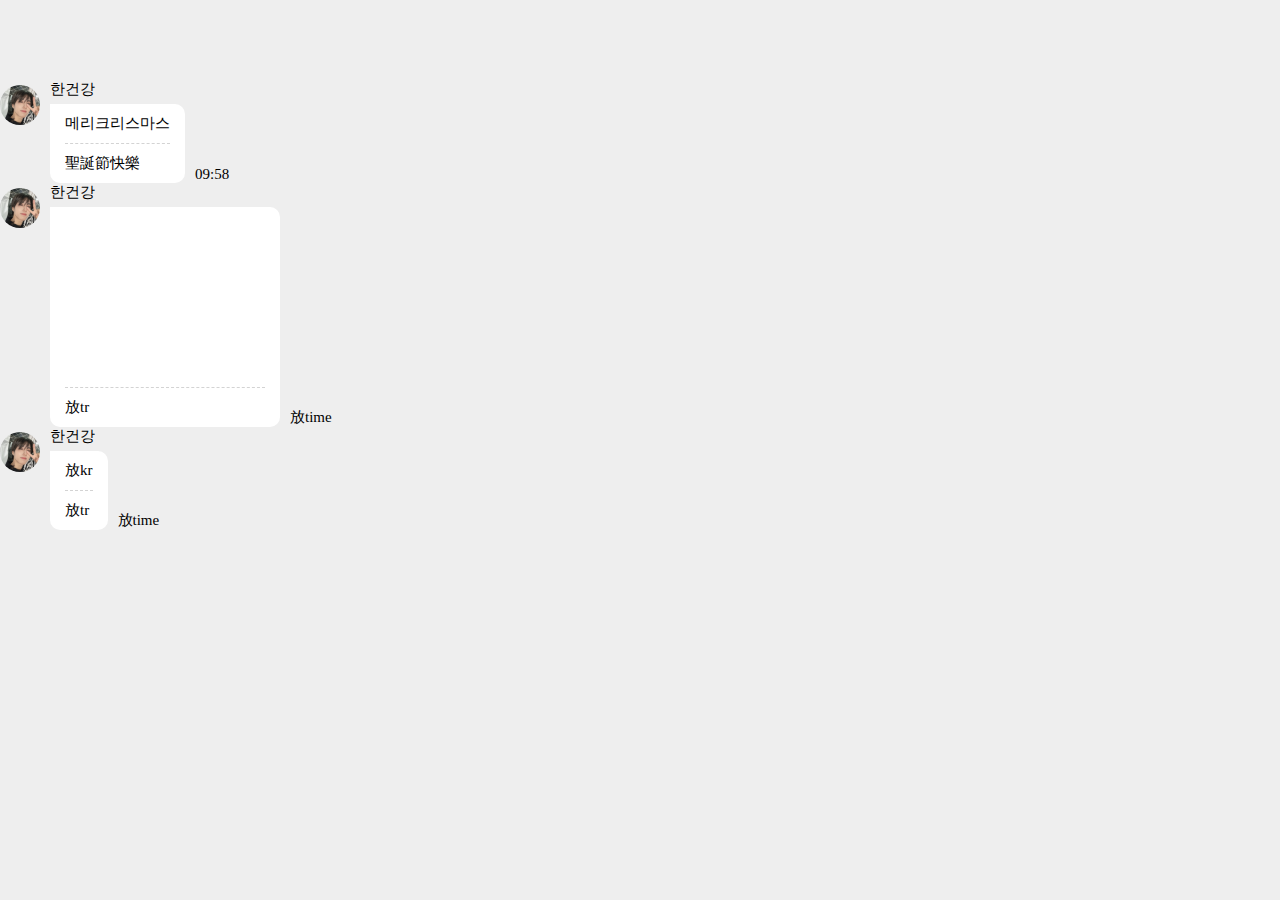
<file: excample.html>
<!DOCTYPE html>
<html lang="en">
  <head>
    <meta charset="UTF-8" />
    <meta name="viewport" content="width=device-width, initial-scale=1.0" />
    <title>Document</title>
    <style>
      @import url("https://fonts.googleapis.com/css2?family=Nanum+Pen+Script&display=swap");

      body {
        background-color: #eeeeee;
        font-family: "Noto Sans TC", serif;
        font-size: 15px;
        margin: 0;
        padding: 0;
        margin-top: 80px;
      }
      header {
        display: flex;
        flex-direction: column;
        position: fixed;
        top: 0;
        width: 100%;
        text-align: center;
        padding: 10px 0;
        font-size: 14px;
        font-weight: bold;
        background-color: white;
        border-end-start-radius: 15px;
        border-end-end-radius: 15px;
      }
      .tittle {
        font-size: 20px;
        font-weight: bold;
      }
      .chat-container {
        display: flex;
        flex-direction: column;
        gap: 15px;

        margin: 8px;
      }
      .chatHeader {
        margin: 0 auto;
        color: #767676;
        border-top: 0.5px solid #d5d5d5;
        padding-top: 5px;
        width: 100%;
        font-size: 12px;

        text-align: center;
      }
      img {
        width: 40px;
        height: 40px;
        border-radius: 50px;
        margin-top: 5px;
      }
      .chatList {
        display: flex;
        gap: 10px;
        padding-right: 25px;
      }
      .chatText {
        background-color: white;
        display: flex;
        flex-direction: column;
        margin-top: 5px;
        padding: 10px 15px;
        /* top-left | top-right | bottom-right | bottom-left */
        border-radius: 0px 10px 10px 10px;
        gap: 10px;
      }
      .right {
        display: flex;
        align-items: end;
        gap: 10px;
      }
      .kr {
        /* font-family: "Nanum Pen Script", serif; */
        font-family: "Noto Sans KR", serif;
      }
      .tr {
        /* font-family: "Noto Sans", serif; */
        /* font-family: "Noto Serif TC", serif; */
        /* font-family: "Noto Sans TC", serif; */
        color: #069de6;
      }
      .name {
        font-size: 12px;
      }
      .time {
        font-size: 10px;
        color: #a8a8a8;
      }
      footer {
        color: #767676;
        padding: 5px 0;
        font-size: 12px;
        /* background-color: #c43333; */
        text-align: center;
        border-top: 0.5px solid #d5d5d5;
        margin-top: 50px;
      }
    </style>
  </head>
  <body>
    <div class="chatList">
      <img src="./img/avatar.jpg" alt="" />
      <div class="right">
        <div>
          <span>한건강</span>
          <div class="chatText" style="">
            <!-- 韓文 -->
            <span>메리크리스마스</span>
            <!-- 虛線 -->
            <div style="border-bottom: 1px dashed lightgray"></div>
            <!-- 翻譯 -->
            <span>聖誕節快樂</span>
          </div>
        </div>
        <span>09:58</span>
      </div>
    </div>

    <div class="chatList">
      <img src="./img/avatar.jpg" alt="" />
      <div class="right">
        <div>
          <!-- 固定 -->
          <span>한건강</span>
          <div class="chatText" style="">
            <!-- 韓文 -->
            <span></span>
            <!-- <video width="200" controls>
              <source src="./mp4/202412172140.MP4" type="video/mp4" />
            </video> -->
            <!-- <div style="">
              <iframe
                src="https://player.vimeo.com/video/1042238769?badge=0&amp;autopause=0&amp;player_id=0&amp;app_id=58479"
                frameborder="0"
                allow="autoplay; fullscreen; picture-in-picture; clipboard-write"
                style="width: 300px"
                title="202412172140"
              ></iframe>
            </div> -->
            <iframe
              width="200"
              src="https://www.youtube.com/embed/pQs0ZI0Jk10?si=a4C7HSbzCviwMxlS"
              title="YouTube video player"
              frameborder="0"
              allow="accelerometer; autoplay; clipboard-write; encrypted-media; gyroscope; picture-in-picture; web-share"
              referrerpolicy="strict-origin-when-cross-origin"
              allowfullscreen
            ></iframe>
            <script src="https://player.vimeo.com/api/player.js"></script>
            <!-- 虛線 -->
            <div style="border-bottom: 1px dashed lightgray"></div>
            <!-- 翻譯 -->
            <span>放tr</span>
          </div>
        </div>
        <span>放time</span>
      </div>
    </div>
    <div class="chatList">
      <img src="./img/avatar.jpg" alt="" />
      <div class="right">
        <div>
          <!-- 固定 -->
          <span>한건강</span>
          <div class="chatText" style="">
            <!-- 韓文 -->
            <span>放kr</span>
            <!-- 虛線 -->
            <div style="border-bottom: 1px dashed lightgray"></div>
            <!-- 翻譯 -->
            <span>放tr</span>
          </div>
        </div>
        <span>放time</span>
      </div>
    </div>
  </body>
</html>
</file>
